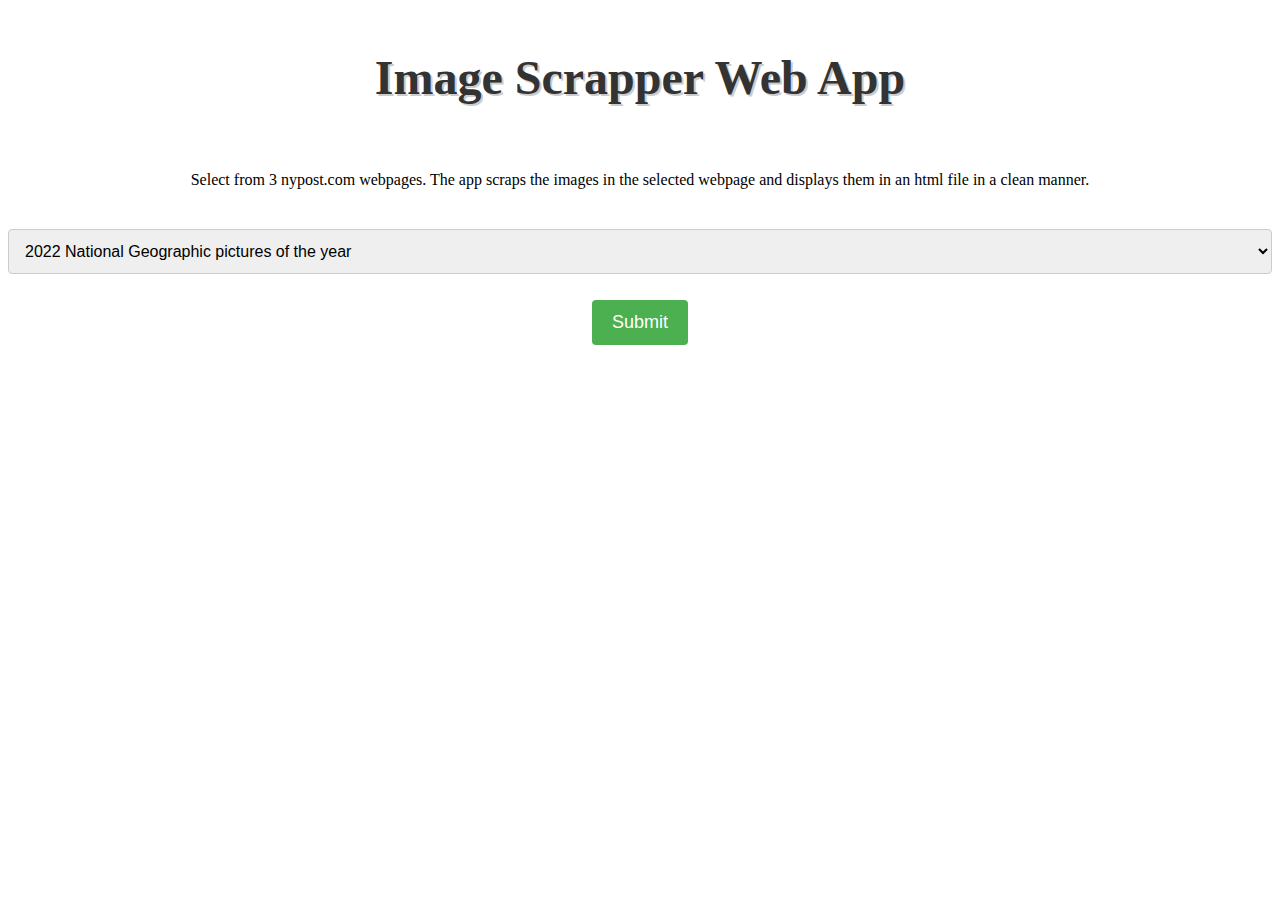
<file: templates/index.html>
<link rel="stylesheet" type="text/css" href="../../static/css/index_style.css">
<!DOCTYPE html>
<html>
<head>
    <title>Image Scrapper Web App</title>
</head>
<body>
<center><h1> Image Scrapper Web App </h1></center>
<br>

<center><p> Select from 3 nypost.com webpages. The app scraps the images in the selected webpage and displays them in an html file in a clean manner.</p></center>
<br>

<form action = '/images' method= 'POST'>
    <select id = 'Links' name = 'Links'>
        <option value = "POTY">2022 National Geographic pictures of the year</option>
        <option value = "NASA">NASA releases amazing new images of the surface of the moon</option>
        <option value = "FIFA">Moments from FIFA World Cup Qatar 2022</option>
    </select>

    <center><input type = 'submit' value = 'Submit'></center>
    <br>
</form>
</body>
</html>
</file>
<file: static/css/index_style.css>
body {
background: white;
linear-gradient(rgba(200,0,0,.5) 50%, transparent 0);
background-size: 30px 30px;

}

select{
  width: 100%;
  padding: 12px;
  border-radius: 4px;
  border: 1px solid #ccc;
  box-sizing: border-box;
  margin-top: 6px;
  margin-bottom: 16px;
  font-size: 16px;
  resize: vertical;
}

h1 {
  text-align: center;
  margin-top: 50px;
  font-size: 36px;
}

  /**form {
  display: flex;
  justify-content: center;
  align-items: center;
  height: 100px;
  margin-top: 50px;
}
**/

input[type="text"] {
  padding: 10px;
  font-size: 18px;
  border-radius: 5px;
  border: none;
}
input[type="submit"] {
  background-color: #4CAF50; /* Add a green background color */
  color: white; /* Make the text color white */
  padding: 12px 20px;
  border: none;
  border-radius: 4px;
  cursor: pointer;
  font-size: 18px;
  margin-top: 10px;
}

input[type="submit"]:hover {
  background-color: #45a049; /* Change the background color on hover */
}
h1 {
  font-size: 48px; /* Increase the font size for emphasis */
  font-weight: bold; /* Make the text bold */
  text-align: center; /* Center the text */
  margin-top: 50px; /* Add a margin to the top */
  color: #333; /* Add a dark gray text color */
  text-shadow: 2px 2px #ccc; /* Add a subtle text shadow */
}
</file>
